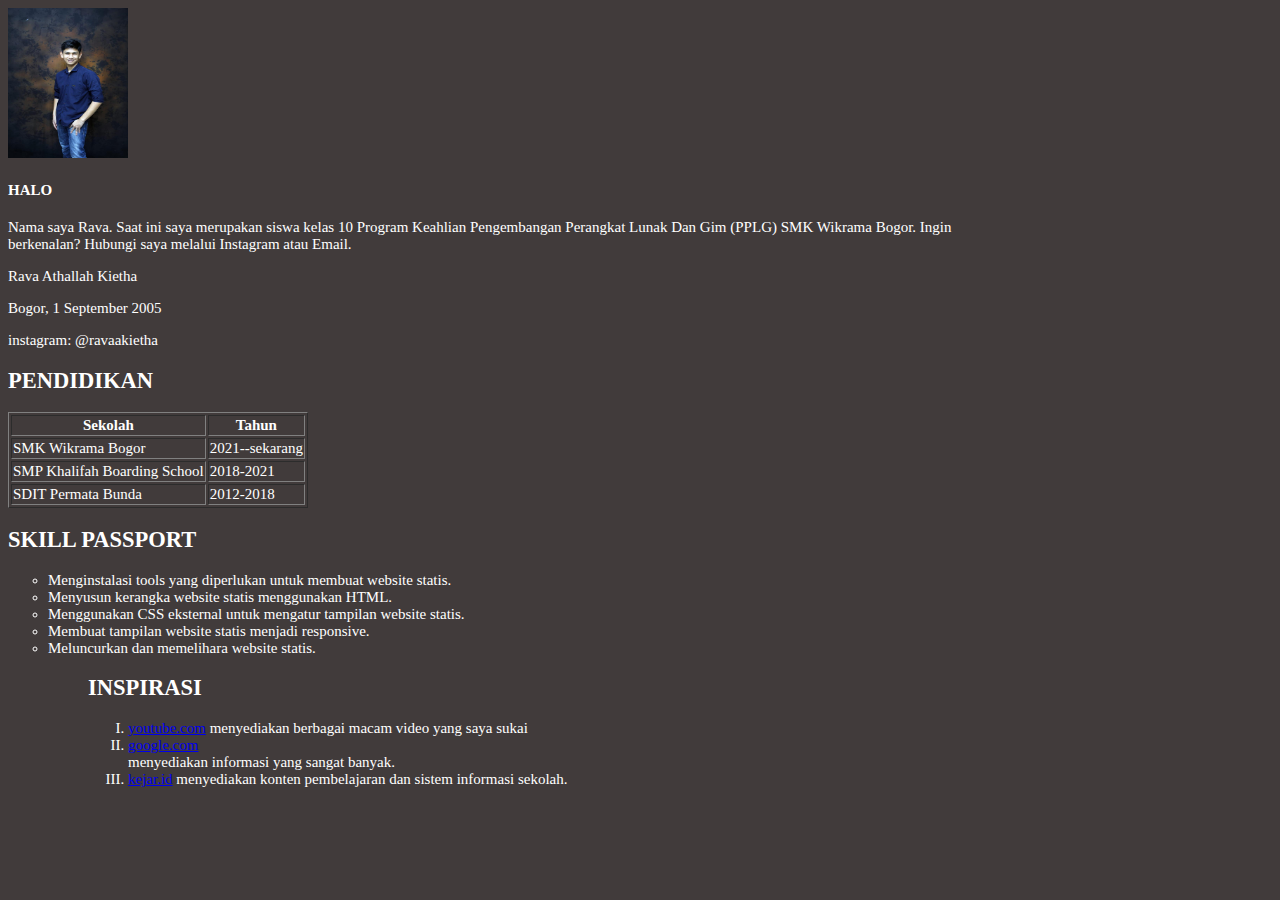
<file: index.html>
<!DOCTYPE html>
<html lang="en">
<head>
    <meta charset="UTF-8">
    <title> HTML </title>
    <link rel="stylesheet" href="index,.css">
        
    <div>
        <img src="rava.jfif" style="width:120px;height:150px;"><br>
    </div>

    <h4> HALO </h4>

<body>
    <P> Nama saya Rava. Saat ini saya merupakan siswa kelas 10 Program Keahlian 
        Pengembangan Perangkat Lunak Dan Gim (PPLG) SMK Wikrama Bogor. Ingin berkenalan? 
        Hubungi saya melalui Instagram atau Email.</P>
    
    <P> Rava Athallah Kietha</P>
    <P> Bogor, 1 September 2005</P>
    <p> instagram: @ravaakietha</p>
   
    <H2> PENDIDIKAN</H2>

    <table border="1"> 
        <thead>
            <tr>
                <th>Sekolah</th>
                <th>Tahun</th>
            </tr>
        </thead>
        <body> 
            <tr>
                <td>SMK Wikrama Bogor</td>
                <td>2021--sekarang</td>
            </tr>
            <tr>
                <td>SMP Khalifah Boarding School</td>
                <td>2018-2021</td>
            </tr>            
            <tr>
                <td>SDIT Permata Bunda</td>
                <td>2012-2018</td>
            </tr>
        </body>
    </table>
    <H2>SKILL PASSPORT</H2>
    <ul type="circle">
        <li>Menginstalasi tools yang diperlukan untuk membuat website statis.</li>
        <li>Menyusun kerangka website statis menggunakan HTML.</li>
        <li>Menggunakan CSS eksternal untuk mengatur tampilan website statis.</li>
        <li>Membuat tampilan website statis menjadi responsive.</li>
        <li>Meluncurkan dan memelihara website statis.</li>
    <ul>

        <h2>INSPIRASI</h2>
    
     <ol type="I"> 
       <li>
         <a target="_blank" href="https://www.youtube.com/""> youtube.com</a> menyediakan
          berbagai macam video
           yang saya sukai </li>
       <li> 
        <a target="_blank" href="https://www.google.com/""> google.com</a>
</br>
menyediakan informasi yang sangat banyak. </li>
<li>
    <a target="_blank" href="https://kejar.id/"> kejar.id</a> menyediakan 
konten pembelajaran 
dan sistem informasi 
sekolah. </li>
       </ol>
       <br>


      
          

                         
</body>
</html>
</file>
<file: index,.css>
body {
    background-color: rgb(65, 59, 59);
    max-width: 75%;
    font-size: 15px
    
}

body {
    color: white;
}




.ins {
    padding-right: 10px;
    margin-right: 1000px;
    border-right: 60px
    
}
</file>
